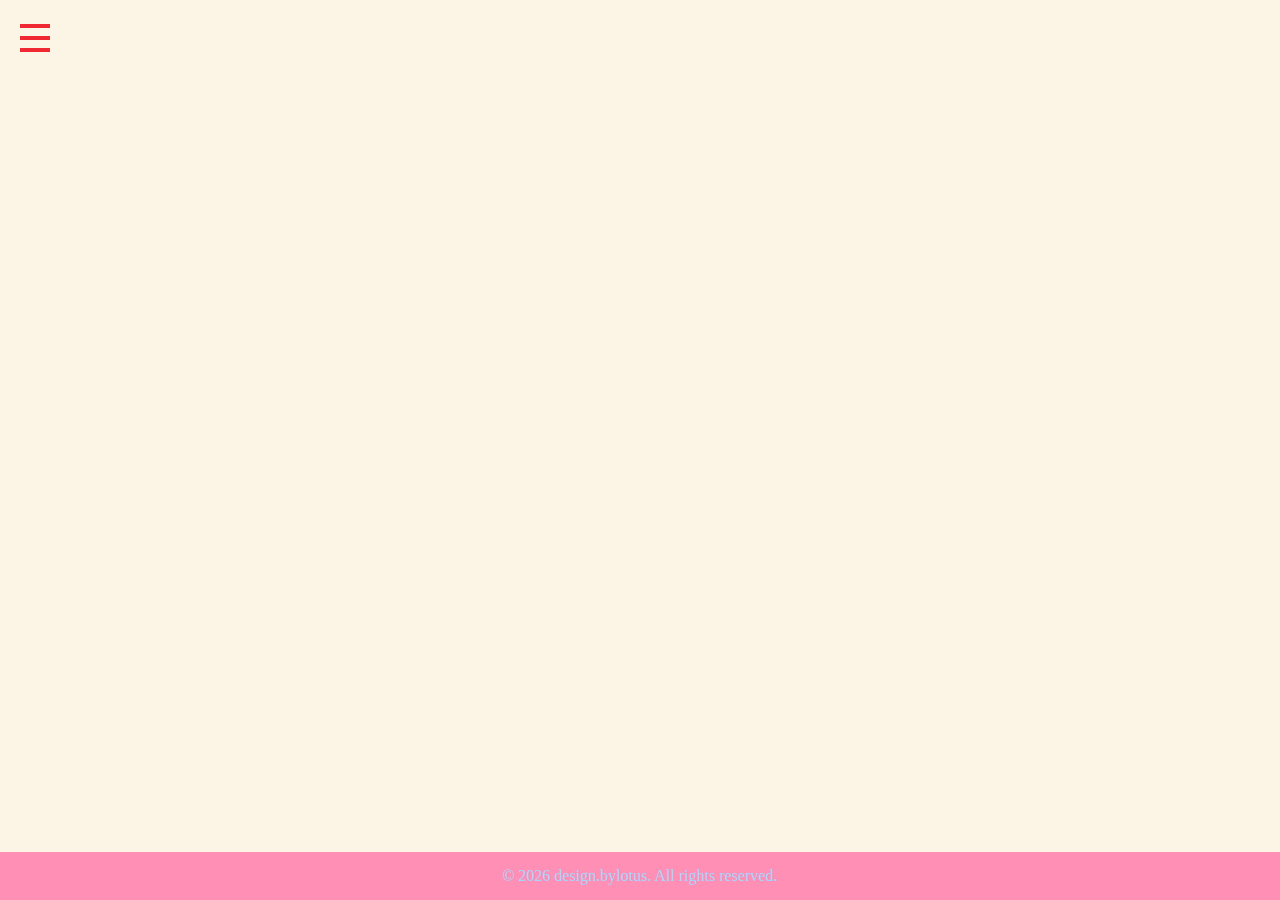
<file: services.html>
<!DOCTYPE html>
<html lang="en">
<head>
    <meta charset="UTF-8">
    <meta name="viewport" content="width=device-width, initial-scale=1.0">
    <link rel="stylesheet" href="css/style.css" type="text/css">
    <link rel="stylesheet" href="https://cdnjs.cloudflare.com/ajax/libs/font-awesome/6.0.0-beta3/css/all.min.css">
    <title>Lotus Koning</title>
</head>

<body>
    <header>
        <!--Hamburger menu-->
        <div class="nav-menu" onclick="toggleMenu()">
            <div class="bar1"></div>
            <div class="bar2"></div>
            <div class="bar3"></div>
        </div>
        <div class="wrapper">
            <nav>
                <span class="close-menu" onclick="toggleMenu()">×</span>
                <a href="index.html">Home <i class="fa-solid fa-arrow-right"></i></a>
                <a href="about.html">About</a>
                <a href="personalp.html">Personal projects</a>
                <a href="schoolp.html">School projects</a>
                <a href="services.html">Services</a>
                <!--<img src="img/logo_website.png" alt="Logo test" class="menu-image">-->
            </nav>
        </div>
        <script>
            function toggleMenu(){
                var nav = document.querySelector("nav");
                var menuIcon = document.querySelector(".nav-menu");
                nav.classList.toggle("show");
                menuIcon.classList.toggle("change");
            }
        </script>
    </header>

    <main>
        <div class="wrapper">
            
        </div>
    </main>
    <footer id="footer-services">
        <div class="wrapper">
            <p>&copy; <script>document.write(new Date().getFullYear());</script> design.bylotus. All rights reserved.</p>
        </div>
    </footer>
</body>
</html>
</file>
<file: css/style.css>
* {
    margin: 0;
    padding: 0;
}

.wrapper {
    width: 75%;
    margin: 0 auto;
}

#body-index{
    background-color: black;
    overflow-x: hidden;
    min-height: 100vh;
}

body{
    background-color: #fcf5e5;
}

nav {
    position: fixed;
    left: -250px;
    top: 0;
    width: 250px;
    height: 100vh;
    background-color:#ef2832;
    transition: left 0.3s ease-in-out;
    z-index: 1000;
}

nav a:first-of-type{
    padding-top: 100px;
}

nav a {
    display: block;
    color: #fcf5e5;
    text-decoration: none;
    margin-top: 10px;
    margin-bottom: 10px;
    padding: 15px 20px;
    text-align: left;
    font-size: 22px;
    font-weight: bold;
    font-family: roboto;
}

a i {
    vertical-align: middle;  /* Zorgt voor een nette uitlijning met de tekst */
}

nav a:hover{
    text-decoration: line-through;
    color: #ff8fb4;
}

/* Styling voor het hamburger menu */

.nav-menu {
    cursor: pointer;
    display: flex;
    flex-direction: column;
    justify-content: center;
    margin-left: 20px;
    margin-top: 20px;
    margin-bottom: 10px;
    z-index: 1100; 
}

.nav-menu div {
    width: 30px;
    height: 4px;
    background-color: #ef2832;
    margin: 4px 0;
    transition: all 0.3s ease;  
}

.change .bar1 {
    transform: rotate(-45deg) translate(-5px, 6px);
}

.change .bar2 {
    opacity: 0;
}

.change .bar3 {
    transform: rotate(45deg) translate(-5px, -6px);
}


.show {
    left: 0; 
}


body.menu-open {
    padding-left: 250px; 
    transition: padding-left 0.3s ease-in-out;
}

.close-menu {
    cursor: pointer;
    color: #f5f5dc;
    position: absolute;
    right: 10px;
    font-size: 50px;
    font-weight: bold;
}

.menu-image {
    width: 200px;
    height: auto;
    display: block;
    margin-left: 20px;
    margin-top: 70px;
}

/* Index + projects*/

.icon-container {
    display: flex;
    justify-content: flex-end;  
    gap: 15px;                 
    font-size: 22px;          
    align-items: center;       
    padding: 0 50px;          
}

.icon-container a{
    color: #ef2832;
}

/*background index */
.background-container-index {
    position: fixed;
    top: 0;
    left: 0;
    width: 100%;
    height: 100vh;
    background: url('../img/lotus2.gif') center center/cover no-repeat;
    z-index: -1;
    filter: blur(8px);
}

.content {
    position: relative;
    z-index: 1;
    padding-top: 50px;
    background-color: black;
    color: #f28f3b;
    font-family: Roboto, sans-serif;
    padding: 30px;
    min-height: 100vh;
}

/* Effect op tekst index */
.text-container h1, .text-container h2 {
    position: relative;
    font-weight: bold;
    text-transform: uppercase;
    color: #ff8fb4;
    opacity: 0;
    transform: translateY(20px);
    animation: fadeInUp 1s ease forwards;
}

@keyframes fadeInUp {
    to {
        opacity: 1;
        transform: translateY(0);
    }
}

.h1-title h1{
    text-transform: uppercase;
    font-family: roboto;
    text-align: center;
    font-size: 55px;
    font-weight: bold;
    margin-bottom: 40px;
    color: #ef2832;
    text-shadow: 3px 3px 0px #ff8fb4;
}

.text-container {
    position: relative;
    width: 100%;
    height: 70vh; 
}

/* Index-portfolio of Lotus */

.text-container h1, .text-container h2 {
    position: absolute;
    font-weight: bold;
    text-transform: uppercase;
    color: #ff8fb4;
    /*text-shadow: 0 4px 15px rgba(0, 0, 0, 0.5); */
}

.word1 {
    font-size: 8vw;
    top: 20%;
    left: 10%;
    position: relative;
}

.word1::before {
    content: '';
    position: absolute;
    width: 79vw; 
    height: 5px; 
    background-color: #ff8fb4; 
    left: 0; 
    top: -20px; 
}

.word2 {
    font-size: 6vw;
    top: 40%;
    left: 50%;
}

.word3 {
    font-size: 10vw;
    bottom: 10%;
    right: 10%;
}

.word3::after {
    content: '';
    position: absolute;
    width: 53vw;
    height: 5px; 
    background-color: #ff8fb4; 
    left: 0;
    bottom: -10px;
}

/* .bio styling index ;D */

.bio-content {
    display: flex;
    justify-content: flex-end;
    align-items: flex-start;
    margin-top: 20px;
    width: 100%;
}

.bio-img {
    text-align: center;
    width: 40%;
    display: flex;
    justify-content: center;
}

.bio-img img {
    width: 1000px;
    height: auto;
    align-content: center;
    position: relative;
    right: 170px;
    bottom: 60px;
    top: 30px;
}

.moving-text {
    font-family: "Permanent Marker", serif;
    font-style: normal;
    font-size: 45px;
    font-weight: 400;
    text-transform: uppercase;
    color: #ff8fb4;
    display: inline-block;
    transform-origin: center; 
    animation: tilt 1s infinite alternate ease-in-out;
    position: relative; /* hier mee kan ik de tekst verhuizen */
    right: 1400px;
    top: 300px;
    animation: tilt 3s infinite ease-in-out;
}

@keyframes tilt {
    0% { transform: rotate(-10deg) scale(1); }
    50% { transform: rotate(10deg) scale(1.05); }
    100% { transform: rotate(-10deg) scale(1); }
}

.index-button{
    display: flex;
    justify-content: right;
    text-align: center;
    position: relative;
    right: 200px;
    top: 150px;
}

.index-button a {
    text-decoration: none;
    font-family: roboto;
    font-size: 20px;
    color: #a3d5ff;
    padding: 10px 20px;
    background-color:#ef2832;
    border: none;
    cursor: pointer;
    box-shadow: 3px 3px 0px 0px #ff8fb4;
    border-radius: 3px;
    transition: all 0.3s ease;
    font-weight: bold;
    text-transform: uppercase;
    text-align: center;
    position: relative;
    bottom: 250px;
}

.index-button a:hover {
    text-decoration: line-through;
    color: #ff8fb4;
}

/*about me */
.about-me-container {
    width: 40%;
    margin: 0 auto;
}

.about-me-container img {
    display: block;
    margin: 0 auto; 
    width: 100%;
    height: auto;
}

/* footer */

footer{
    position: relative; /* Zorgt ervoor dat het een z-index kan hebben */
    z-index: 10;
    margin-top: auto;
    width: 100%;
    background-color: #ff8fb4;
    padding: 20px;
    text-align: center;
}

.footer-container {
    display: flex;
    justify-content: space-between;
    align-items: center;
    flex-wrap: wrap;
    margin-top: 50px;
    text-align: center;
}

.footer-copy p{
    display: flex;
    justify-content: left;
    text-align: left;
    margin-top: 20px;
    padding-top: 20px;
    font-family: roboto;
    color: #ef2832;
}

.footer-links {
    display: flex;
    flex-direction: column;
    text-align: left;
}

.footer-links a{
    text-decoration: none;
    font-family: roboto;
    color: #ef2832; 
    margin-right: 15px;
    padding: 10px;
    font-size: 20px; 
}

.footer-links a:hover {
    text-decoration: line-through;
    color: #a3d5ff;
}

.footer-image img{
    max-height: 150px;
    align-items: center;
}

.footer-container h2{
    font-weight: bold;
    font-family: roboto;
    text-transform: uppercase;
    color: #ef2832;
    font-size: 40px;
    padding-bottom: 10px; 
    font-weight: bold;
}

.social-icons{
    margin-top: 10px;
    padding-top: 10px;
    gap: 15px;                 
    font-size: 22px;          
    align-items: center;       
    padding: 0 50px;  
}

.social-icons a{
    color: #ef2832;
}

#footer-services {
    position: fixed;
    bottom: 0;
    left: 0;
    width: 100%;
    text-align: center;
    color: #a3d5ff;
    font-family: roboto;
    margin-bottom: 0;  
    padding: 15px 0;
}
</file>
